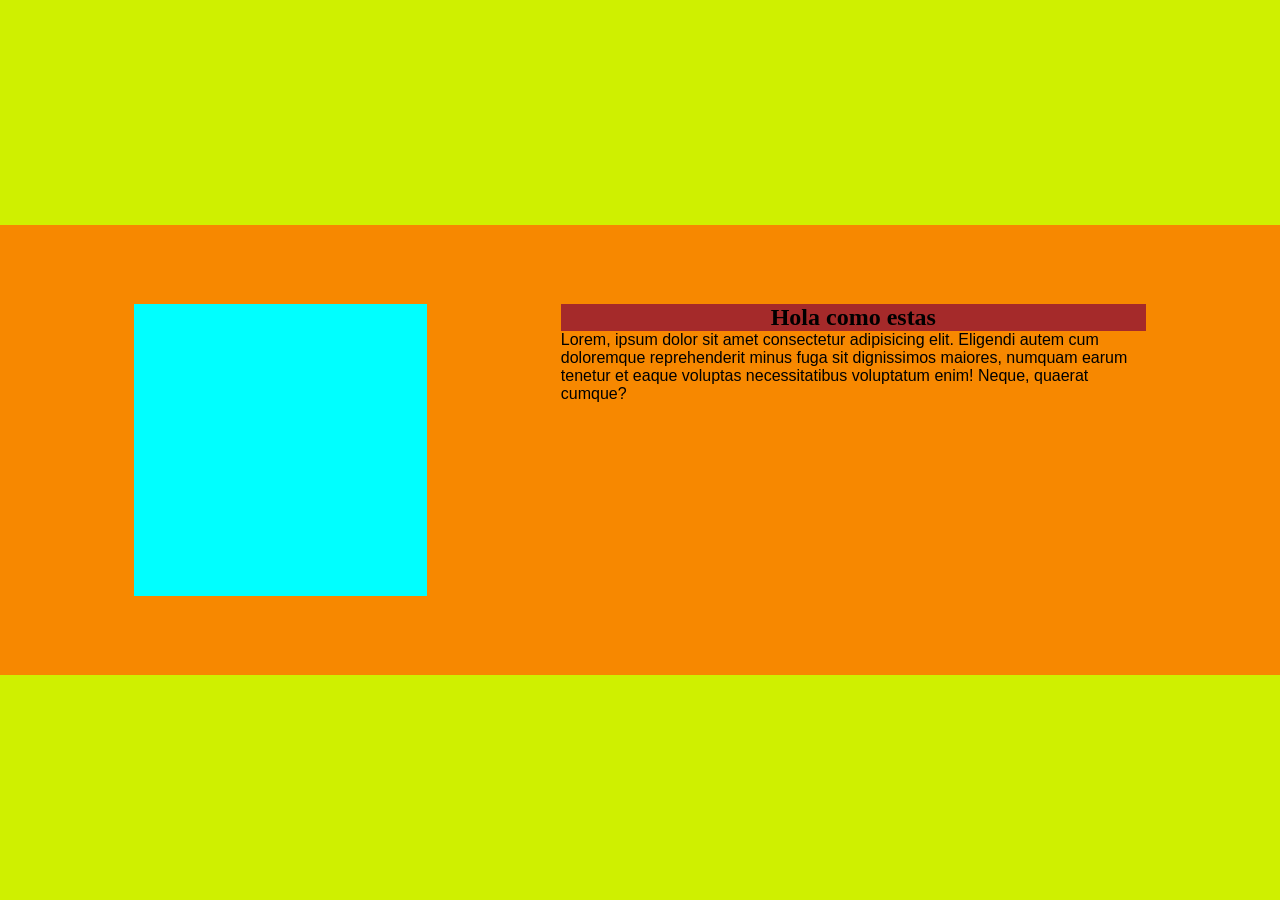
<file: ytsma/index.html>
<!DOCTYPE html>
<html lang="en">
<head>
    <meta charset="UTF-8">
    <meta name="viewport" content="width=device-width, initial-scale=1.0">
    <title>Primera clase</title>
    <link rel="stylesheet" href="styles.css">
</head>
<body>
    <section class="arriba"></section>
    <section class="medio">
        <div class="descripcion">

        </div>
        <article class="articulo">
            <h4>Hola como estas</h4>
            <p>Lorem, ipsum dolor sit amet consectetur adipisicing elit. Eligendi autem cum doloremque reprehenderit minus fuga sit dignissimos maiores, numquam earum tenetur et eaque voluptas necessitatibus voluptatum enim! Neque, quaerat cumque?</p>
        </article>
    </section>
    <section class="abajo"></section>
</body>
</html>
</file>
<file: ytsma/styles.css>
* {
    margin: 0;
    padding: 0;
    box-sizing: 0;
}
:root {
    --color_base: #cff000
}

body {
    height: 100vh;
}
.arriba {
     background-color: var(--color_base);
     width: 100%; 
     height: 25%;
}
.medio{
    background-color: rgb(247, 136, 0);
    width: 100%;
    height: 50%;
    display: flex;
    align-items: center;
    justify-content: space-evenly; /* space around/evenly/between*/

    .descripcion {
        background-color: aqua;
        height: 65%; /* el porcentaje de altura responde al padre*/
        aspect-ratio: 1/1;
    }
    .articulo{
        /*background-color: black;*/
        height: 65%;
        aspect-ratio: 2/1;

        h4{
            background-color: brown;
            text-align: center;
            font-size: 1.5em; /* Es un tamaño relativo al navegador*/
            height: auto;
        }
        p{
            font-family: Impact, Haettenschweiler, 'Arial Narrow Bold', sans-serif;
            height: calc(100% - 2.5em); /*para hacer calculos   */
        }
    }
}
.abajo{
    background-color: var(--color_base);
    width: 100%;
    height: 25%;
}
</file>
